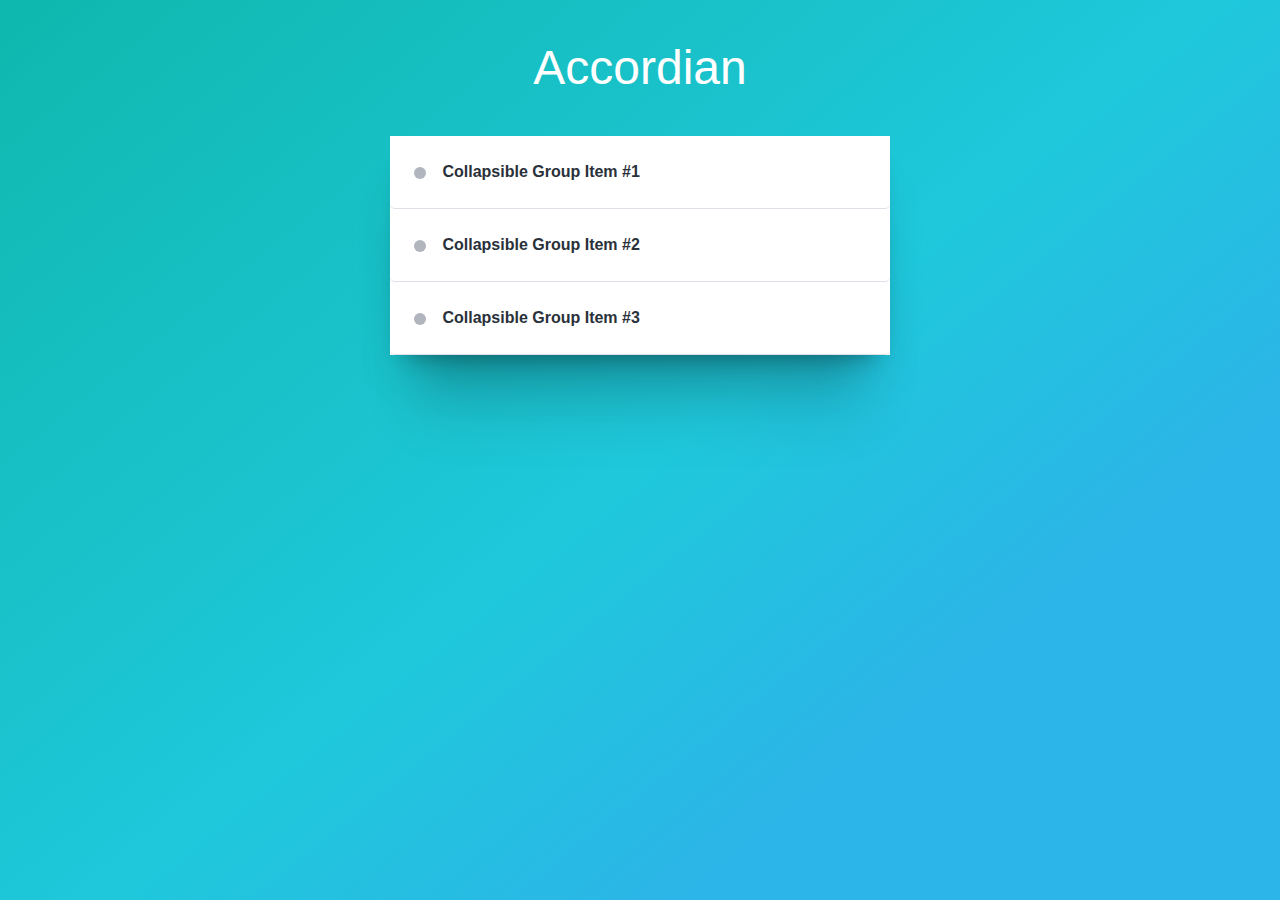
<file: Collapse Component - Accordian Format/index.html>
<!DOCTYPE html>
<html lang="en">
<head>
    <meta charset="UTF-8">
    <meta name="viewport" content="width=device-width, initial-scale=1.0, user-scalable=0">
    <meta http-equiv="X-UA-Compatible" content="ie=edge">
    <title>Accordian Example</title>
    
    <!--Stylesheets-->
    <link rel="stylesheet" href="styles.css">
    
    
</head>
<body>
  <h1>Accordian</h1>
    <div class="accordion">
        
        <div class="accord-title">
          Collapsible Group Item #1
        </div>
        <div class="accord-content">
        <p>Mauris interdum fringilla augue vitae tincidunt. Curabitur vitae tortor id eros euismod ultrices. Cum sociis natoque penatibus et magnis dis parturient montes, nascetur ridiculus mus. Praesent nulla mi, rutrum ut feugiat at, vestibulum ut neque? Cras tincidunt enim vel aliquet facilisis. Duis congue ullamcorper vehicula. Proin nunc lacus, semper sit amet elit sit amet, aliquet pulvinar erat. Nunc pretium quis sapien eu rhoncus. Suspendisse ornare gravida mi, et placerat tellus tempor vitae.</p>
        </div>

        <div class="accord-title">
          Collapsible Group Item #2
        </div>
        <div class="accord-content">
          <p>Mauris interdum fringilla augue vitae tincidunt. Curabitur vitae tortor id eros euismod ultrices. Cum sociis natoque penatibus et magnis dis parturient montes, nascetur ridiculus mus. Praesent nulla mi, rutrum ut feugiat at, vestibulum ut neque? Cras tincidunt enim vel aliquet facilisis. Duis congue ullamcorper vehicula. Proin nunc lacus, semper sit amet elit sit amet, aliquet pulvinar erat. Nunc pretium quis sapien eu rhoncus. Suspendisse ornare gravida mi, et placerat tellus tempor vitae.</p>
        </div>

        <div class="accord-title">
          Collapsible Group Item #3
        </div>
        <div class="accord-content">
           <p>Mauris interdum fringilla augue vitae tincidunt. Curabitur vitae tortor id eros euismod ultrices. Cum sociis natoque penatibus et magnis dis parturient montes, nascetur ridiculus mus. Praesent nulla mi, rutrum ut feugiat at, vestibulum ut neque? Cras tincidunt enim vel aliquet facilisis. Duis congue ullamcorper vehicula. Proin nunc lacus, semper sit amet elit sit amet, aliquet pulvinar erat. Nunc pretium quis sapien eu rhoncus. Suspendisse ornare gravida mi, et placerat tellus tempor vitae.</p>
        </div>
      </div>
        
      <script type="text/javascript" src="jquery-3.3.1.min.js"></script>
      <script src="index.js"></script>
</body>
</html>
</file>
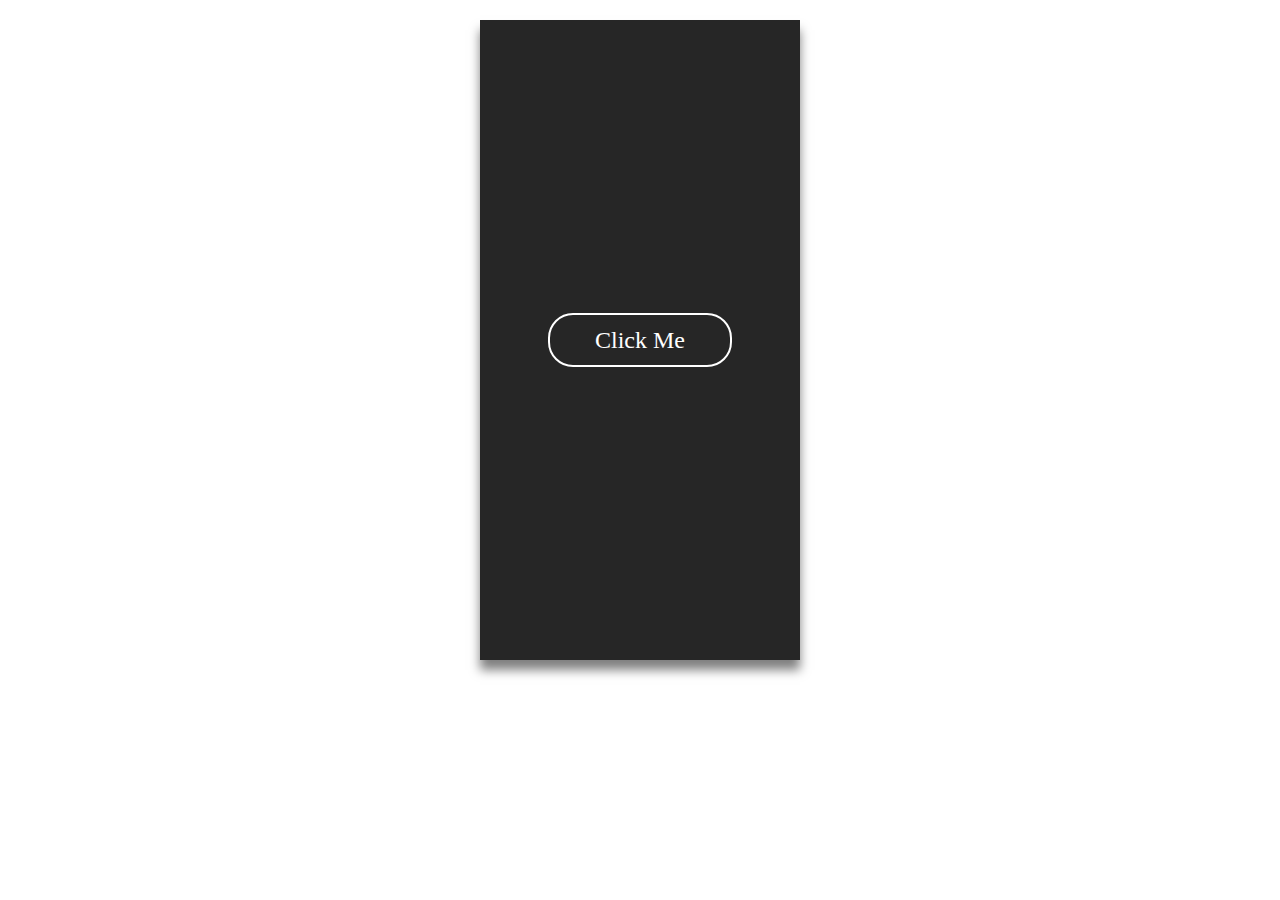
<file: Modal/index.html>
<!DOCTYPE html>
<html lang="en">
<head>
    <meta charset="UTF-8">
    <meta name="viewport" content="width=device-width, initial-scale=1.0">
    <meta http-equiv="X-UA-Compatible" content="ie=edge">
    
    <title>Modal Example</title>

    <!--Stylesheets-->
    <link rel="stylesheet" href="styles.css">
</head>
<body>
    <div class="box">
        <a class="open">Click Me</a>
        <div class="content">
            <h1>Lorem ipsum dolor sit amet, consectetur adipisicing elit. Iure, voluptas, nesciunt!</h1>
            <p>Lorem ipsum dolor sit amet, consectetur adipisicing elit, sed do eiusmod tempor incididunt ut labore et dolore magna aliqua. Ut enim ad minim veniam, quis nostrud exercitation ullamco laboris nisi ut aliquip ex ea commodo consequat. Duis aute irure dolor in reprehenderit in voluptate velit esse cillum dolore eu fugiat nulla pariatur. Excepteur sint occaecat cupidatat non proident, sunt in culpa qui officia deserunt mollit anim id est laborum.</p>
            <a class="close">Close</a>
        </div>
    </div>
        <!--JQuery-->
    <script type="text/javascript" src="jquery-3.3.1.min.js"></script>
    <script src="index.js"></script>
</body>
</html>
</file>
<file: Collapse Component - Accordian Format/styles.css>
html {
	min-height: 100%;
	font-family: 'Nunito', sans-serif;
	-webkit-font-smoothing: antialiased;
}

body {
	background: linear-gradient(141deg, #0fb8ad 0%, #1fc8db 51%, #2cb5e8 75%);
	line-height: 1.5;
}

h1 {
	font-weight: 200;
	font-size: 3rem;
	color: white;
	text-align: center;
}

.accordion {
	background: linear-gradient(to bottom right, white, #F8F8F8);
	max-width: 500px;
	background: white;
    margin: 0 auto;
    
    box-shadow: 0 15px 20px -15px rgba(0, 0, 0, 0.3), 0 35px 50px -25px rgba(0, 0, 0, 0.3), 0 85px 60px -25px rgba(0, 0, 0, 0.1);
  
}

.accord-title {
	border-bottom: 1px solid #DDE0E7;
	color: #2a313a;
	cursor: pointer;
	font-weight: 700;
    padding: 1.5rem;
    border-radius: 5px;
    
}

.accord-title:hover {
	background: #F6F7F9;
}

.accord-content {
	display: none;
	border-bottom: 1px solid #DDE0E7;
	background: #F6F7F9;
	padding: 1.5rem;
	color: #4a5666;
}

.accord-title::before {
	content: '';
	vertical-align: middle;
	display: inline-block;
	width: .75rem;
	height: .75rem;
	border-radius: 50%;
	background-color: #B1B5BE;
	margin-right: .75rem;
}

.active.accord-title::before {
	background-color: rgb(211, 67, 67);
}
</file>
<file: Modal/styles.css>
html, body {
    margin: 0;
    padding: 0;
    font-family: verdana;
    position: relative;
}
.box {
    position: relative;
    max-width: 320px;
    height: 640px;
    background: #262626;
    margin: 20px auto;
    box-shadow: 0 10px 10px rgba(0, 0, 0, 0.5);
}

a {
    text-align: center;
    font-size: 24px;
    text-decoration: none;
    width: 180px;
    height: 50px;
    line-height: 50px;
    border-radius: 25px;
    display: block;
    cursor: pointer;
}

a.open {
    position: absolute;
    top: 50%;
    left: 50%;
    transform: translate(-50%, -50%);
    color: #fff;
    border: 2px solid #fff;
}

a.close {
    position: relative;
    color: #262626;
    border: 2px solid #262626;
    left: 50%;
    transform: translateX(-50%);
    top: 20px;
}

.content {
    position: absolute;
    background: #fff;
    top: 0;
    left: 0;
    width: 100%;
    height: 100%;
    padding: 50px;
    border: 5px solid #262626;
    box-sizing: border-box;
}

.content h1 {
    margin: 0;
    padding: 0;
    font-size: 15px;
    color: #262626;
}

.content p {
   color: #262626;
   text-align: justify;
   font-size: 15px;
}

.content {
    transform: perspective(1000px) rotateY(90deg) scale(0);
    transition: 0.5s;
}

.active {
    transform: perspective(1000px) rotateY(0deg) scale(1);
}
</file>
